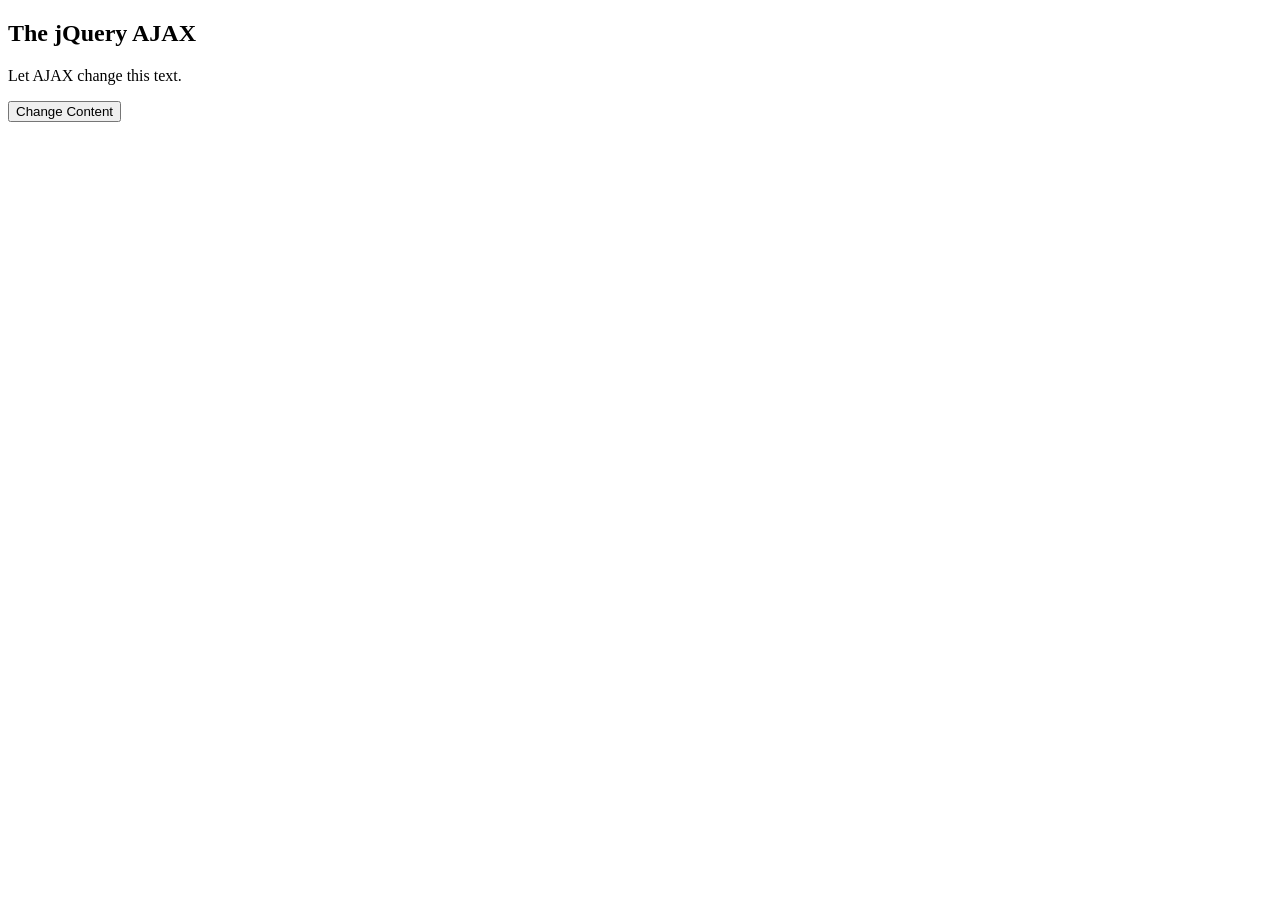
<file: Tugas4/index.html>
<!DOCTYPE html>
<html>
    <head>
        <script src="https://code.jquery.com/jquery-3.6.0.min.js"></script>
    </head>
    <body>
        <h2>The jQuery AJAX</h2>
        <p id="demo">Let AJAX change this text.</p>
        <button type="button" id="changeBtn">Change Content</button>
        <script>
            $(document).ready(function() {
                $("#changeBtn").click(function() {
                    $("#demo").load("ajax_info.txt");
                });
            });
        </script>
    </body>
</html>
</file>
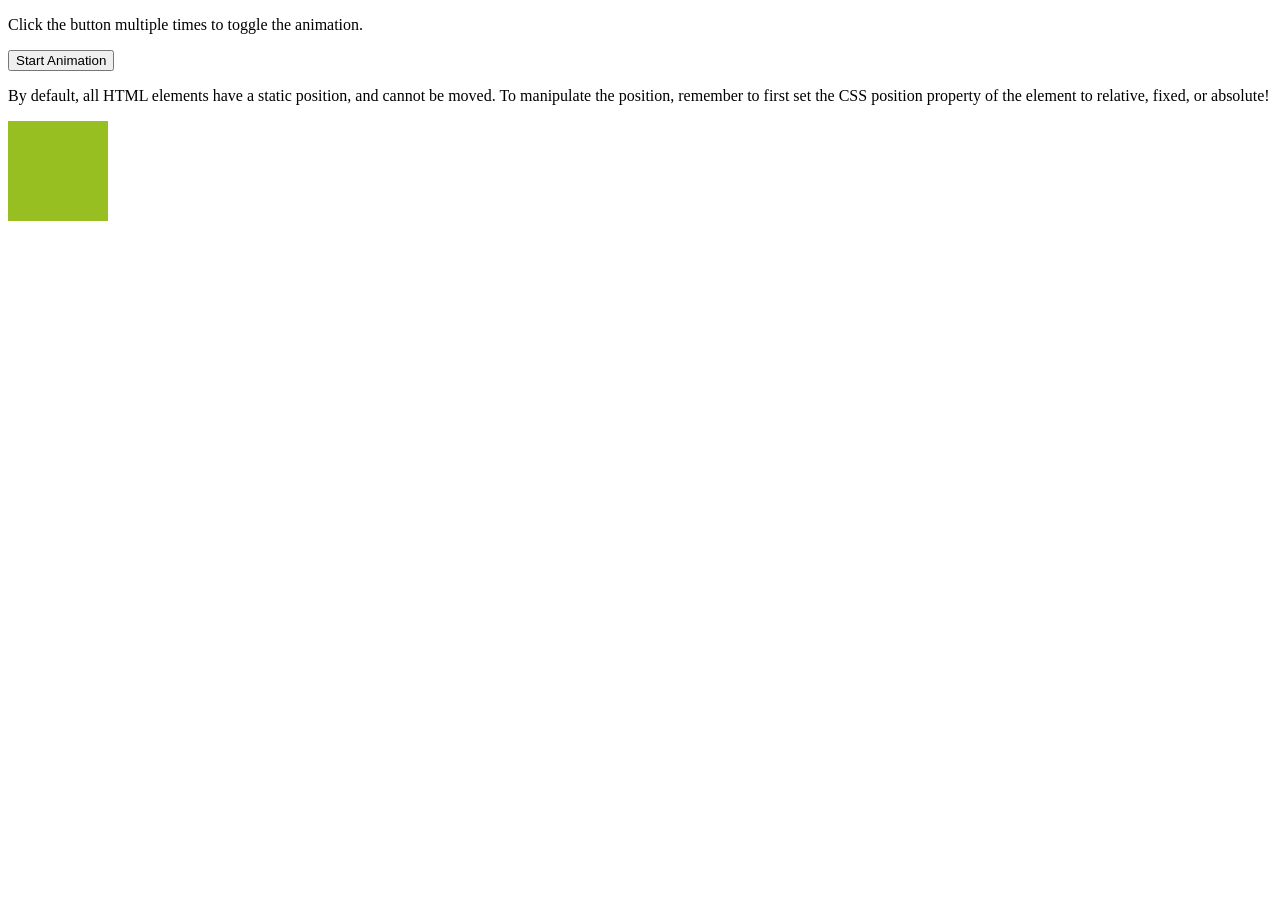
<file: Tugas3/animasi.html>
<!DOCTYPE html>
<html>
    <head>
        <script src="https://code.jquery.com/jquery-3.7.1.min.js"></script>
        <script>
            $(document).ready(function() {
                $("button").click(function() {
                    $("div").animate({
                        height: 'toggle'
                    });
                });
            });
        </script>
</head>
<body>
    <p>Click the button multiple times to toggle the animation.</p>
    <button>Start Animation</button>
    
    <p>By default, all HTML elements have a static position, and cannot be moved.
        To manipulate the position, remember to first set the CSS position property of
        the element to relative, fixed, or absolute!</p>
    <div style="background:#98bf21; height:100px; width:100px; position:absolute;"></div>
</body>
</html>
</file>
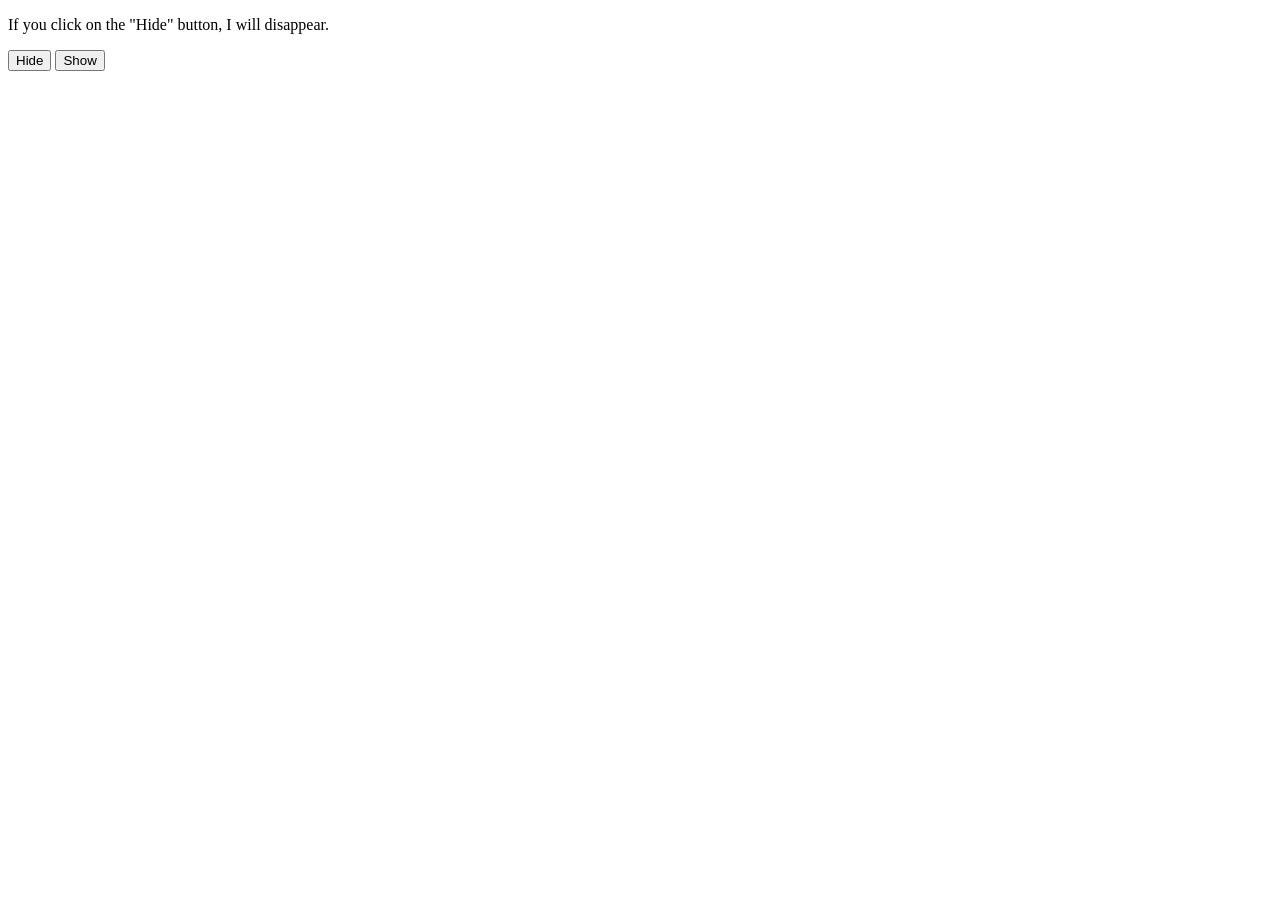
<file: Tugas3/hide_show.html>
<!DOCTYPE html>
<html>
    <head>
        <script src="https://code.jquery.com/jquery-3.7.1.min.js"></script>
        <script>
            $(document).ready(function() {
                $("#hide").click(function() {
                    $("p").hide();
                });
                $("#show").click(function() {
                    $("p").show();
                });
            });
        </script>
</head>
<body>
    <p>If you click on the "Hide" button, I will disappear.</p>
    <button id="hide">Hide</button>
    <button id="show">Show</button>
</body>
</html>
</file>
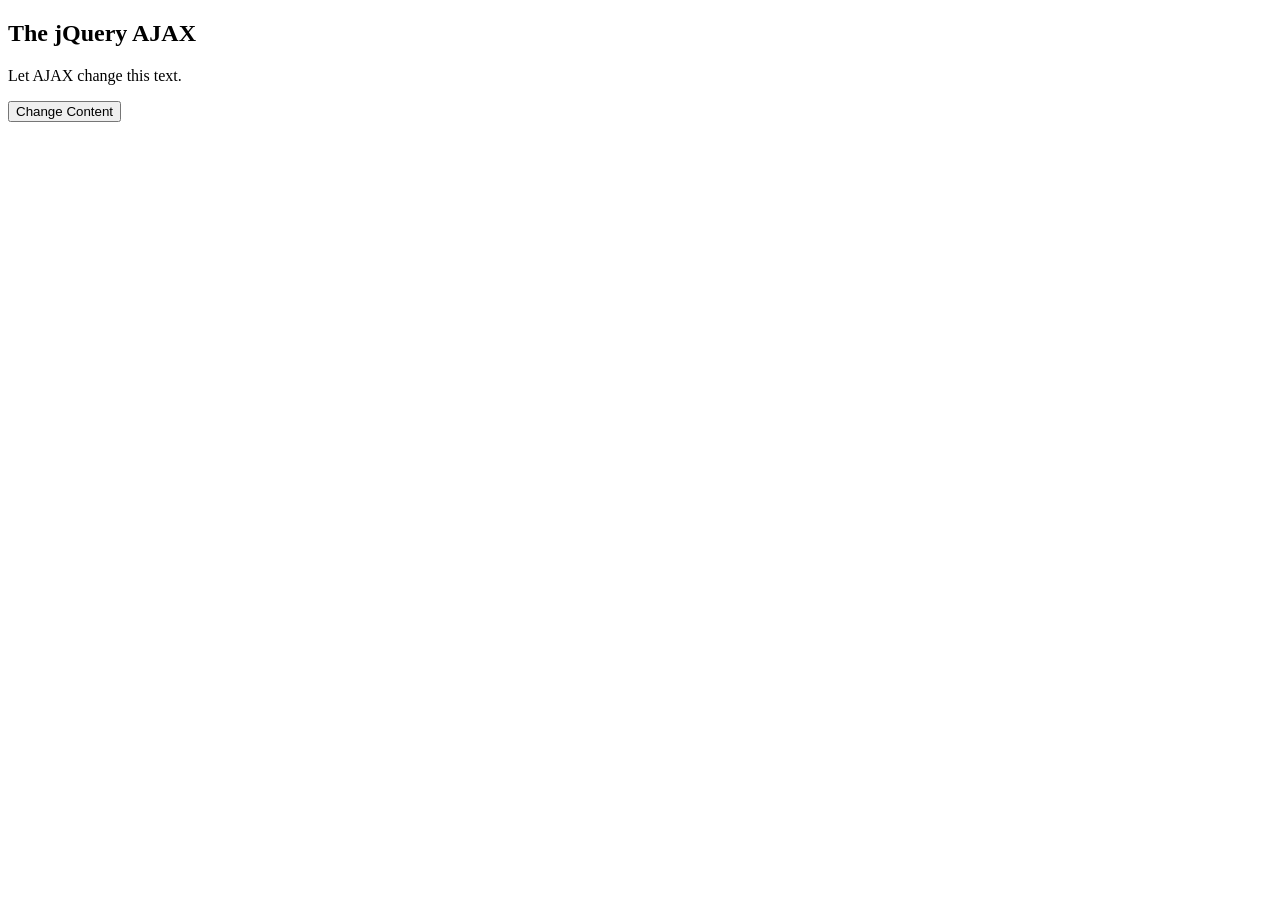
<file: Tugas4/Ajax_JQuery.html>
<!DOCTYPE html>
<html>
    <head>
        <script src="https://code.jquery.com/jquery-3.6.0.min.js"></script>
    </head>
    <body>
        <h2>The jQuery AJAX</h2>
        <p id="demo">Let AJAX change this text.</p>
        <button type="button" id="changeBtn">Change Content</button>
        <script>
            $(document).ready(function() {
                $("#changeBtn").click(function() {
                    $.ajax({
                        // URL yang akan diakses
                        url: "ajax_info.txt",
                        // Metode HTTP yang digunakan (POST/GET)
                        type: "GET",
                        // Data yang dikirim ke server
                        data: {
                            id: 123,
                            name: "John"
                            
                        },
                        
                        // Tipe data yang diharapkan dari server
                        dataType: "html",
                        // Waktu timeout dalam milidetik (5 detik)
                        timeout: 5000,
                        // Callback ketika request berhasil
                        success: function(result) {
                            $("#demo").html(result);
                        },
                        
                        // Callback ketika request gagal
                        error: function(xhr, status, error) {
                            $("#demo").html("Error: " + error);
                        },
                        
                        // Callback yang selalu dijalankan setelah request selesai
                        complete: function(xhr, status) {
                            
                            console.log("Request completed with status: " + status);
                        }
                    });
                });
            });
        </script>
</body>
</html>
</file>
